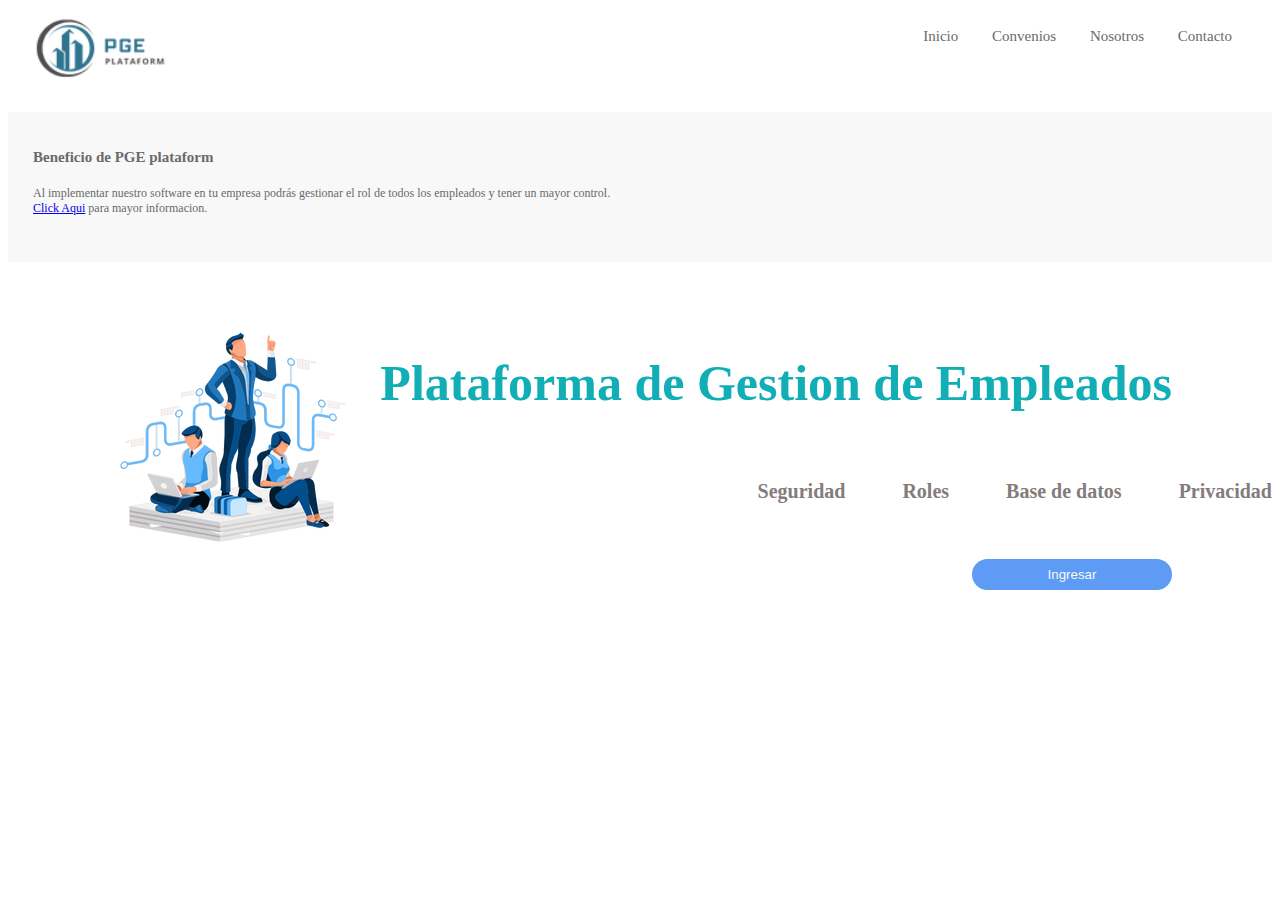
<file: webApp/index.html>
<!DOCTYPE html>
<html lang="sp">
<head>
    <meta charset="UTF-8"> 
    <meta http-equiv="X-UA-Compatible" content="IE=edge">
    <meta name="viewport" content="width=device-width, initial-scale=1.0">
    <meta name="author" content="Equipo-04 / NRC-2099">
    <meta name="description" content="Plataforma para la gestion de empleados en una empresa, pagina de inicio">
    <title>Gestion de Empleados</title>
    <link rel="shortcut icon" href="img/plataforma-icon.png" />
    <link rel="stylesheet" href="/webApp/styles/style.css">
    <link href="https://cdn.jsdelivr.net/npm/bootstrap@5.2.1/dist/css/bootstrap.min.css" rel="stylesheet" integrity="sha384-iYQeCzEYFbKjA/T2uDLTpkwGzCiq6soy8tYaI1GyVh/UjpbCx/TYkiZhlZB6+fzT" crossorigin="anonymous">   	
    <link href="https://fonts.googleapis.com/icon?family=Material+Icons" rel="stylesheet">

</head>
<body>

    <div class="container-index">

        <div class="header">
            
            <div class="header-logo">

                <a href="/webApp/index.html">
                    <img src="/webApp/img/logo-plataforma.png" alt="logo plataforma" class="logo">
                </a>

            </div>

            <div class="header-options">

                <nav class="header-nav">
                    <a id="a" href="#">Inicio</a>
                    <a id="a" href="#">Convenios</a>
                    <a id="a" href="#">Nosotros</a>
                    <a id="a" href="#">Contacto</a>
                </nav>

            </div>

        </div>

        <div class="section-01">

            <div class="div-section01-info">
                    
                    <h4 class="h4-section01">Beneficio de PGE plataform</h4>
                    <p class="p-section01">
                        Al implementar nuestro software en tu empresa podrás gestionar el rol de todos los empleados y tener un mayor control. <br> <span class="span-ClickAqui"> <a href="#">Click Aqui</a></span> para mayor informacion.
                    </p>
            </div>

        </div>

        <div class="section02">


            <div class="div-img-section02">

            </div>

            <div class="div-title-section02">

                <div class="img-icon">
                    <img class="cls-img" src="/webApp/img/icono.png" alt="icono">

                </div>

                <h2 class="h2-section02">Plataforma de Gestion de Empleados</h2>

                

                <div class="div-h2-section02">
                    <h4 id="h4-section02">Seguridad</h4>
                    <h4 id="h4-section02">Roles</h4>
                    <h4 id="h4-section02">Base de datos</h4>
                    <h4 id="h4-section02">Privacidad</h4>
                </div>

                <div class="div-button">
                    <a href="/webApp/pages/usersPage/usersPage.html">
                        <button class="button-section02">Ingresar</button>
                    </a>
                </div>

                

            </div>


        </div>



    </div>
    
</body>

</html>
</file>
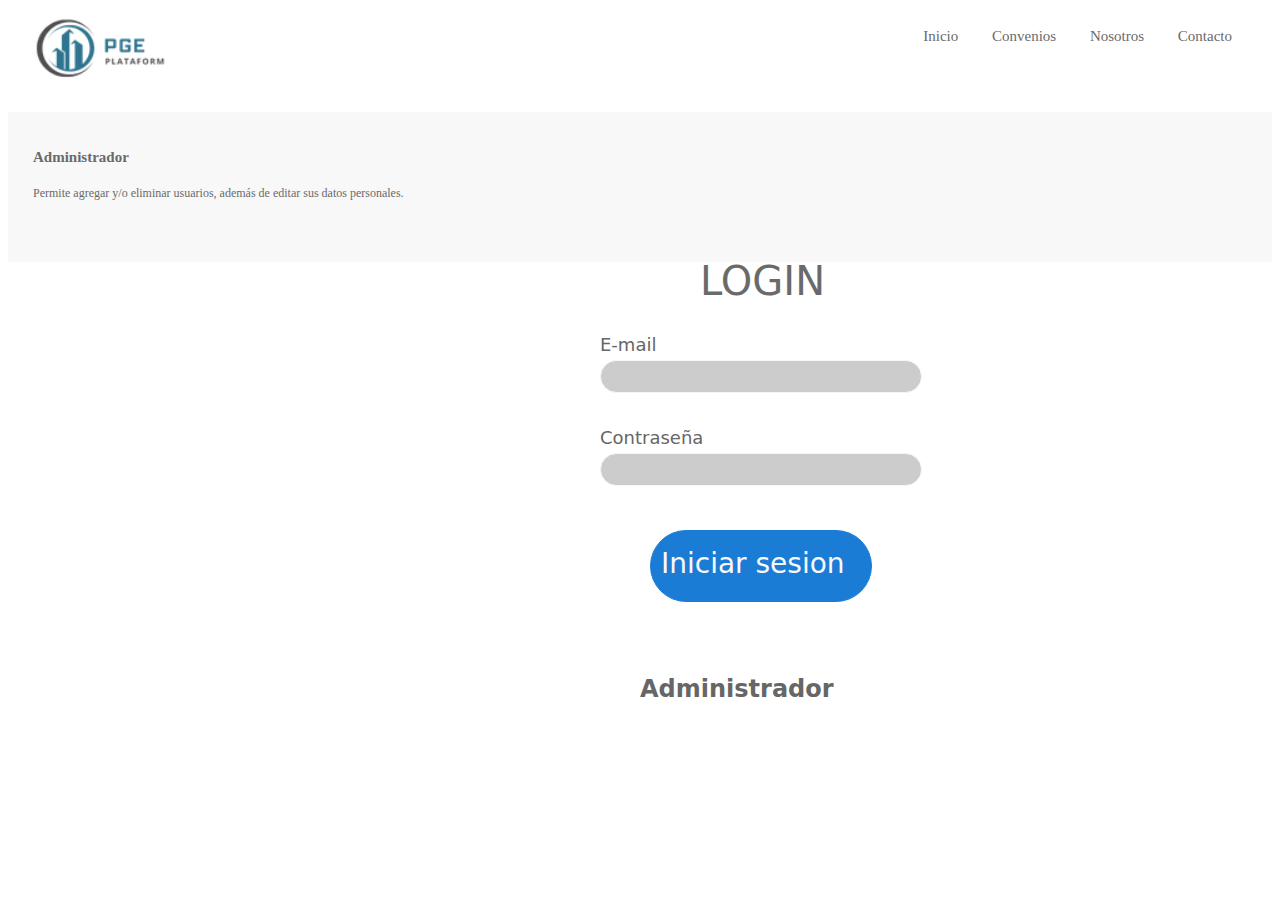
<file: webApp/pages/userLoginPages/admin.html>
<!DOCTYPE html>
<html lang="sp">
<head>
    <meta charset="UTF-8"> 
    <meta http-equiv="X-UA-Compatible" content="IE=edge">
    <meta name="viewport" content="width=device-width, initial-scale=1.0">
    <meta name="author" content="Equipo-04 / NRC-2099">
    <meta name="description" content="Plataforma para la gestion de empleados en una empresa Login Administrador">
    <title>Gestion de Empleados</title>
    <link rel="shortcut icon" href="/webApp/img/plataforma-icon.png" />
    <link rel="stylesheet" href="/webApp/styles/style.css">
    <link rel="stylesheet" href="/webApp/styles/Style1.css">
    <link href="https://cdn.jsdelivr.net/npm/bootstrap@5.2.1/dist/css/bootstrap.min.css" rel="stylesheet" integrity="sha384-iYQeCzEYFbKjA/T2uDLTpkwGzCiq6soy8tYaI1GyVh/UjpbCx/TYkiZhlZB6+fzT" crossorigin="anonymous">

</head>
<body>

    <div class="header">
            
        <div class="header-logo">

            <a href="/webApp/index.html">
                <img src="/webApp/img/logo-plataforma.png" alt="logo plataforma" class="logo">
            </a>

        </div>

        <div class="header-options">

            <nav class="header-nav">
                <a id="a" href="#">Inicio</a>
                <a id="a" href="#">Convenios</a>
                <a id="a" href="#">Nosotros</a>
                <a id="a" href="#">Contacto</a>
            </nav>

        </div>

    </div>

    <div class="section-01">

        <div class="div-section01-info">
                
                <h4 class="h4-section01">Administrador</h4>
                <p class="p-section01">
                    Permite agregar y/o eliminar usuarios, además de editar sus datos personales.
                </p>
        </div>

    </div>

    
<h4 id="h4-login">LOGIN</h4>

<form name ="formulario" method="get" action="">
    E-mail<br><input type="text" name="E-mail"><br><br>    
    Contraseña<br><input type="password" name="password"><br>
</form>

<a target="_blank" class="btn4" href="https://www.uninorte.edu.co/">Iniciar sesion</a>

<p id="p-footer">Administrador</p>




    
</body>
</html>
</file>
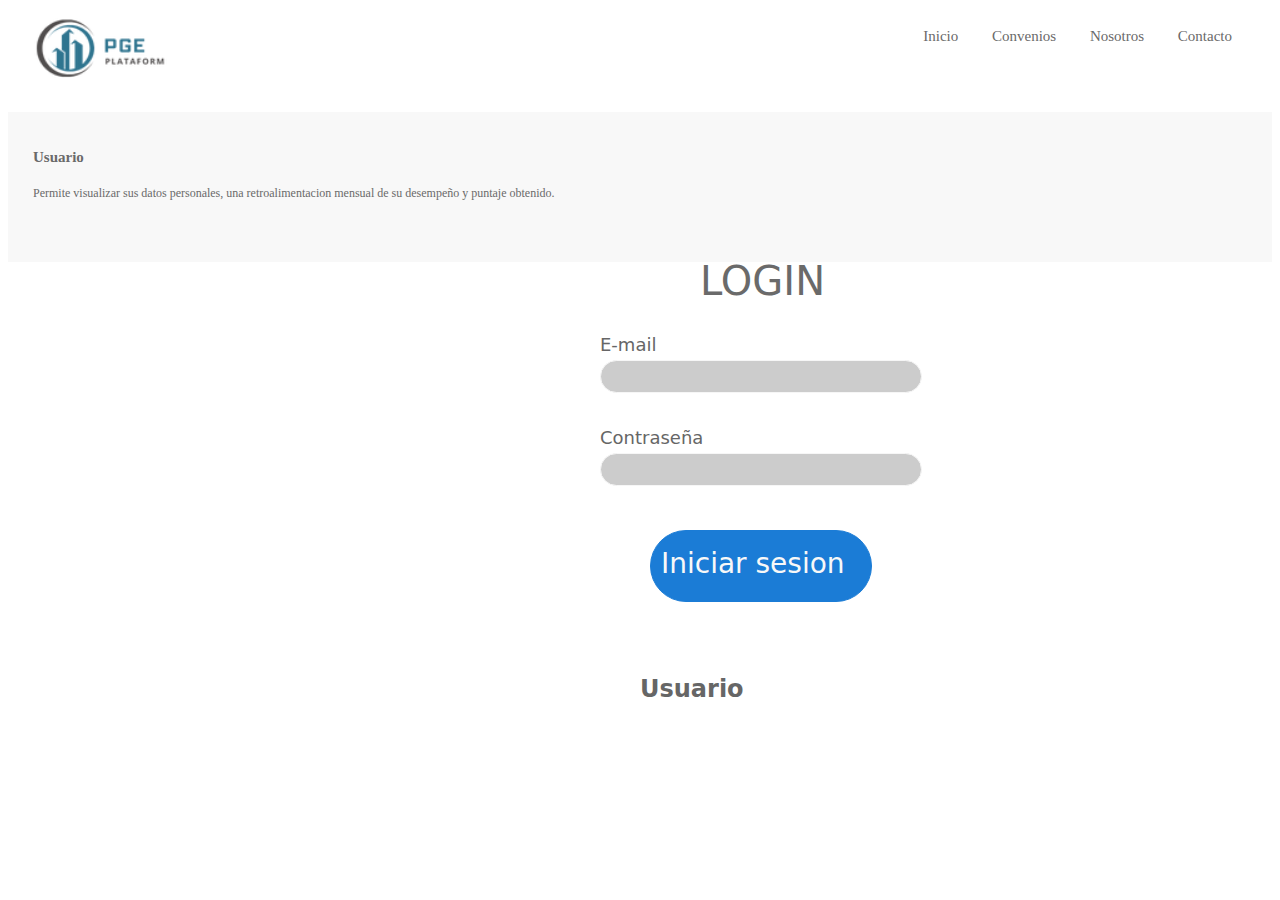
<file: webApp/pages/userLoginPages/empleado.html>
<!DOCTYPE html>
<html lang="sp">
<head>
    <meta charset="UTF-8"> 
    <meta http-equiv="X-UA-Compatible" content="IE=edge">
    <meta name="viewport" content="width=device-width, initial-scale=1.0">
    <meta name="author" content="Equipo-04 / NRC-2099">
    <meta name="description" content="Plataforma para la gestion de empleados en una empresa Login usuario">
    <title>Gestion de Empleados</title>
    <link rel="shortcut icon" href="/webApp/img/plataforma-icon.png" />
    <link rel="stylesheet" href="/webApp/styles/style.css">
    <link rel="stylesheet" href="/webApp/styles/Style1.css">
    <link href="https://cdn.jsdelivr.net/npm/bootstrap@5.2.1/dist/css/bootstrap.min.css" rel="stylesheet" integrity="sha384-iYQeCzEYFbKjA/T2uDLTpkwGzCiq6soy8tYaI1GyVh/UjpbCx/TYkiZhlZB6+fzT" crossorigin="anonymous">

</head>
<body>

    <div class="header">
            
        <div class="header-logo">

            <a href="/webApp/index.html">
                <img src="/webApp/img/logo-plataforma.png" alt="logo plataforma" class="logo">
            </a>

        </div>

        <div class="header-options">

            <nav class="header-nav">
                <a id="a" href="#">Inicio</a>
                <a id="a" href="#">Convenios</a>
                <a id="a" href="#">Nosotros</a>
                <a id="a" href="#">Contacto</a>
            </nav>

        </div>

    </div>

    <div class="section-01">

        <div class="div-section01-info">
                
                <h4 class="h4-section01">Usuario</h4>
                <p class="p-section01">
                    Permite visualizar sus datos personales, una retroalimentacion mensual de su desempeño y puntaje obtenido.
                </p>
        </div>

    </div>

    <h4 id="h4-login">LOGIN</h4>

<form name ="formulario" method="get" action="">
    E-mail<br><input type="text" name="E-mail"><br><br>    
    Contraseña<br><input type="password" name="password"><br>
</form>

<a target="_blank" class="btn4" href="https://www.uninorte.edu.co/">Iniciar sesion</a>

<p id="p-footer">Usuario</p>



    
</body>
</html>
</file>
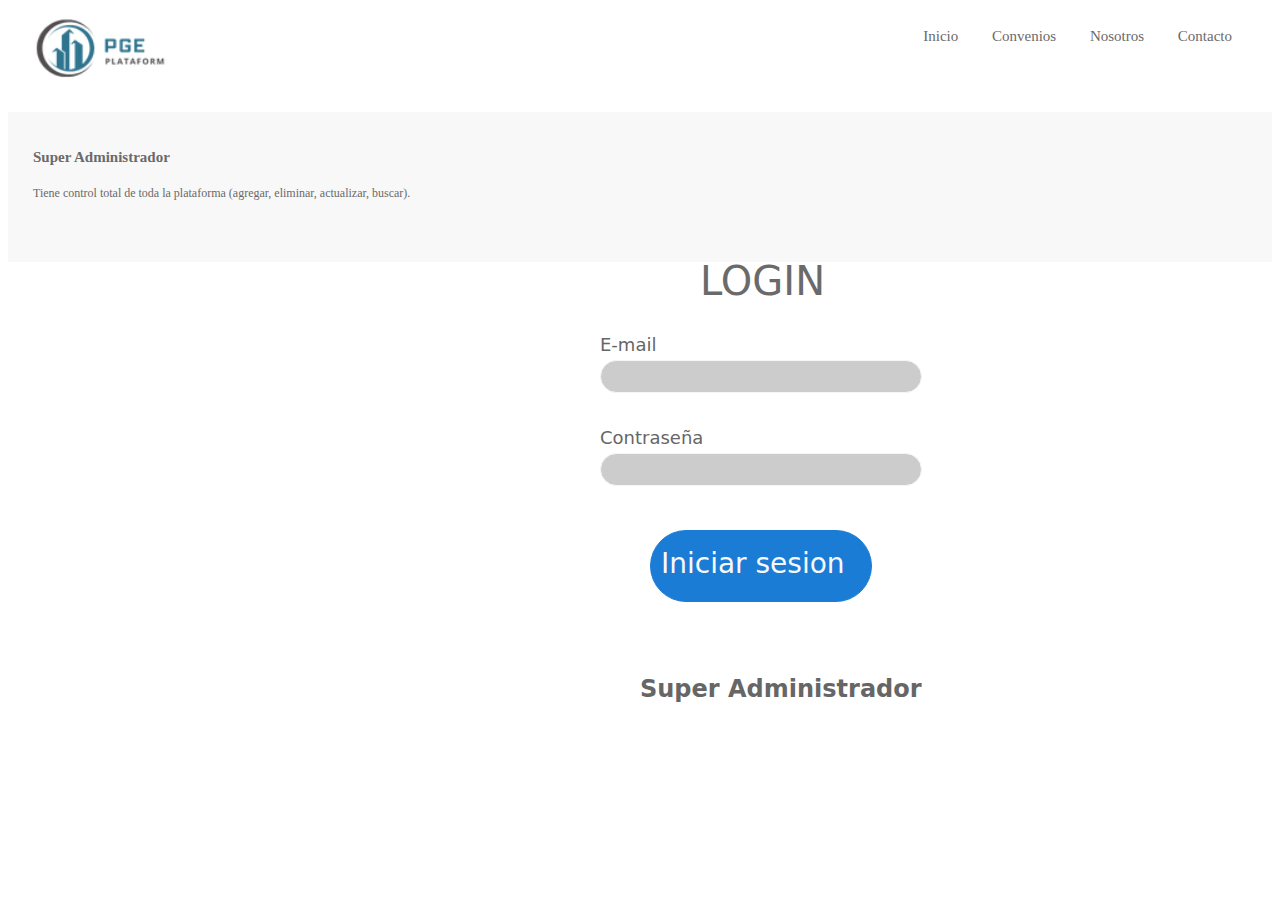
<file: webApp/pages/userLoginPages/superAdmin.html>
<!DOCTYPE html>
<html lang="sp">
<head>
    <meta charset="UTF-8"> 
    <meta http-equiv="X-UA-Compatible" content="IE=edge">
    <meta name="viewport" content="width=device-width, initial-scale=1.0">
    <meta name="author" content="Equipo-04 / NRC-2099">
    <meta name="description" content="Plataforma para la gestion de empleados en una empresa Login Super Administrador">
    <title>Gestion de Empleados</title>
    <link rel="shortcut icon" href="/webApp/img/plataforma-icon.png" />
    <link rel="stylesheet" href="/webApp/styles/style.css">
    <link rel="stylesheet" href="/webApp/styles/Style1.css">
    <link href="https://cdn.jsdelivr.net/npm/bootstrap@5.2.1/dist/css/bootstrap.min.css" rel="stylesheet" integrity="sha384-iYQeCzEYFbKjA/T2uDLTpkwGzCiq6soy8tYaI1GyVh/UjpbCx/TYkiZhlZB6+fzT" crossorigin="anonymous">

</head>
<body>

    
    <div class="header">
            
        <div class="header-logo">

            <a href="/webApp/index.html">
                <img src="/webApp/img/logo-plataforma.png" alt="logo plataforma" class="logo">
            </a>

        </div>

        <div class="header-options">

            <nav class="header-nav">
                <a id="a" href="#">Inicio</a>
                <a id="a" href="#">Convenios</a>
                <a id="a" href="#">Nosotros</a>
                <a id="a" href="#">Contacto</a>
            </nav>

        </div>

    </div>

    <div class="section-01">

        <div class="div-section01-info">
                
                <h4 class="h4-section01">Super Administrador</h4>
                <p class="p-section01">
                    Tiene control total de toda la plataforma (agregar, eliminar, actualizar, buscar).
                </p>
        </div>

    </div>


<h4 id="h4-login">LOGIN</h4>

<form name ="formulario" method="get" action="">
    E-mail<br><input type="text" name="E-mail"><br><br>    
    Contraseña<br><input type="password" name="password"><br>
</form>

<a target="_blank" class="btn4" href="https://www.uninorte.edu.co/">Iniciar sesion</a>

<p id="p-footer">Super Administrador</p>
    
</body>
</html>
</file>
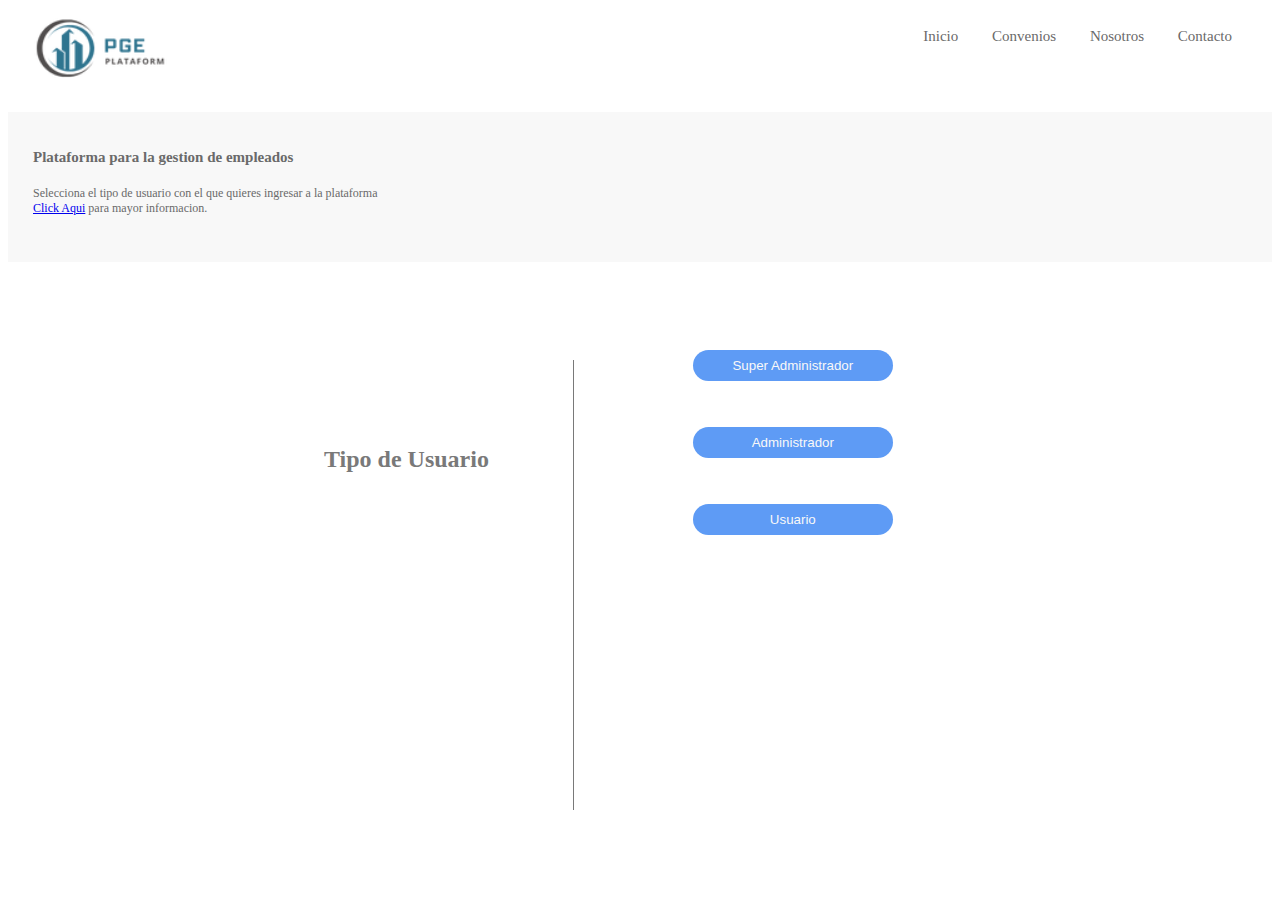
<file: webApp/pages/usersPage/usersPage.html>
<!DOCTYPE html>
<html lang="sp">
<head>
    <meta charset="UTF-8"> 
    <meta http-equiv="X-UA-Compatible" content="IE=edge">
    <meta name="viewport" content="width=device-width, initial-scale=1.0">
    <meta name="author" content="Equipo-04 / NRC-2099">
    <meta name="description" content="Plataforma para la gestion de empleados en una empresa, pagina de seleccionar el tipo de usuario">
    <title>Gestion de Empleados</title>
    <link rel="shortcut icon" href="/webApp/img/plataforma-icon.png" />
    <link rel="stylesheet" href="/webApp/styles/style.css">
    <link rel="stylesheet" href="/webApp/styles/styleUsersPage.css">
    <link href="https://cdn.jsdelivr.net/npm/bootstrap@5.2.1/dist/css/bootstrap.min.css" rel="stylesheet" integrity="sha384-iYQeCzEYFbKjA/T2uDLTpkwGzCiq6soy8tYaI1GyVh/UjpbCx/TYkiZhlZB6+fzT" crossorigin="anonymous">

</head>
<body>

    
    <div class="container-index">

        <div class="header">
            
            <div class="header-logo">

                <a href="/webApp/index.html">
                    <img src="/webApp/img/logo-plataforma.png" alt="logo plataforma" class="logo">
                </a>

            </div>

            <div class="header-options">

                <nav class="header-nav">
                    <a id="a" href="#">Inicio</a>
                    <a id="a" href="#">Convenios</a>
                    <a id="a" href="#">Nosotros</a>
                    <a id="a" href="#">Contacto</a>
                </nav>

            </div>

        </div>

        <div class="section-01">

            <div class="div-section01-info">
                    
                    <h4 class="h4-section01">Plataforma para la gestion de empleados</h4>
                    <p class="p-section01">
                        Selecciona el tipo de usuario con el que quieres ingresar a la plataforma <br> <span class="span-ClickAqui"> <a href="#">Click Aqui</a></span> para mayor informacion.
                    </p>
            </div>

        </div>

        <section class="section02-user-page">
            
                <div class="div-title-tipo-usuario">
                    <h2 class="h2-tipo-usuario">Tipo de Usuario</h2>
                </div>
    

            <div class="div-button-user-page">

                <div class="div-linea-vertical"></div>

                <div class="div-super-admin">
                    <a href="/webApp/pages/userLoginPages/superAdmin.html">
                        <button id="button-user-page">Super Administrador</button>
                    </a>
                </div>

                <div class="div-admin">
                    <a href="/webApp/pages/userLoginPages/admin.html">
                        <button id="button-user-page">Administrador</button>
                    </a>
                </div>

                <div class="div-usuario">
                    <a href="/webApp/pages/userLoginPages/empleado.html">
                        <button id="button-user-page">Usuario</button>
                    </a>
                </div>


            </div>

        </section>

    </div>
    
</body>
</html>
</file>
<file: webApp/styles/style.css>
* {
    padding: 0px;
    border: 0px;
}

/* Header - Home Page */

.header {
    display: inline-block;
    width:100%; 
	overflow:hidden; 
	background:#ffff;
    padding-bottom: 30px;
}

.logo {
    display: inline-block;
    float:left;
    width: 250px;
    height: 60px; 
    padding-left: 25px;
    padding-top: 10px;
    
        
}

.header-options {
    text-align: right;
    float:right;
    padding-top: 20px;
    padding-right: 25px;
    font-size: 15px;
    
}

#a {
    text-decoration: none;
    color: #6A6A6A;
    padding: 15px;
}

#a:hover {
    color: #3985F5;
    transform-box: fill-box;
    
}



/* Section 01 - Home Page */

.section-01 { 
    overflow:hidden; 
    background-color: #F8F8F8;
    padding-bottom: 100px;
    width: 100%;
    height: 50px;
}

.div-section01-info {
    display: inline-block;
    float:left;
    padding-left: 25px;
    padding-top: 17px;
    font-size: 12px;
    color: #6A6A6A;
}

.h4-section01 {
    font-size: 15px;
}

.span-ClickAqui {
    color: #3985F5;
}


/* Section 02 - Home Page */

.section02{
    overflow:hidden;
    display: inline-block;
    width: 100%;
    height: auto;
}

.div-title-section02 {
    width: 100%;
    height: auto;
    padding-top: 50px;
    
}

.h2-section02 {
    font-family: 'roboto bold'; 
    font-style: normal;
    font-weight: 500px;
    font-size: 50px;
    color: #11aeb6;
    text-align: right;
    padding-right: 100px;
}

.div-h2-section02{
    width: 100%;
    height: 30%;
    padding-top: 0px;
    padding-right: 100px;
    text-align: right;
}

#h4-section02 {
   display: inline-block;
   font-size: 20px;
   text-align: center;
   padding-left: 53px;
   color: #837c7c;
}


.div-button {
    padding-top: 30px;
    padding-right: 100px;
    text-align: right;   
}

.button-section02 {
    padding: 8px;
    border-radius: 20px;
    width: 200px;
    color: #F8F8F8;
    background-color: #5e9bf5;
    position: relative;
    display: inline-block;
}

.button-section02:hover {
    background-color: #3985F5;
    transition: 0s;
}

.img-icon{
    display: inline-block;
    float: left;
    padding-left: 100px;
    padding-top: 0px;
}
</file>
<file: webApp/styles/Style1.css>
#h4-login {
    position: absolute;
    width: 520px;
    height: 50px;
    left: 700px;
    top: 200px;
            
    font-family: system-ui, -apple-system, BlinkMacSystemFont, 'Segoe UI', Roboto, Oxygen, Ubuntu, Cantarell, 'Open Sans', 'Helvetica Neue', sans-serif;
    font-style: normal;
    font-weight: 500;
    font-size: 40px;
    line-height: 56px;
        
    color: #6A6A6A;
}

#p-footer {
    position: absolute;
    width: 500px;
    height: 30px;
    left: 640px;
    top: 650px;
        
    font-family: system-ui, -apple-system, BlinkMacSystemFont, 'Segoe UI', Roboto, Oxygen, Ubuntu, Cantarell, 'Open Sans', 'Helvetica Neue', sans-serif;
    font-style: normal;
    font-weight: 700;
    font-size: 24px;
    line-height: 30px;
        
    color: #666666;
}



.btn {
    position: absolute;
    width: 115px;
    height: 50px;
    left: 1230px;
    top: 600px;
    
    
    border: 1px solid #1B7CD6;
    padding: 20px 50px; 
    background-color: #1B7CD6;
    text-decoration: none;
    color: #F8F8F8; 
    font-family: system-ui, -apple-system, BlinkMacSystemFont, 'Segoe UI', Roboto, Oxygen, Ubuntu, Cantarell, 'Open Sans', 'Helvetica Neue', sans-serif;
    font-style: normal;
    font-weight: 500;
    font-size: 32px;
    line-height: 45px;
    border-radius: 40px;
    }

.btn:hover {
    background-color: #223094;
    }

.btn_gen {
    text-decoration: none;
    font-family: system-ui, -apple-system, BlinkMacSystemFont, 'Segoe UI', Roboto, Oxygen, Ubuntu, Cantarell, 'Open Sans', 'Helvetica Neue', sans-serif;
    font-style: normal;
    font-weight: 500;
    font-size: 20px;
    line-height: 35px;

    color: #666666;
    }

.btn1 {
    position: absolute;
    width: 290px;
    height: 50px;
    left: 900px;
    top: 300px;
        
    border: 1px solid #1B7CD6;
    padding: 20px 50px; 
    background-color: #1B7CD6;
    text-decoration: none;
    color: #F8F8F8; 
    font-family: system-ui, -apple-system, BlinkMacSystemFont, 'Segoe UI', Roboto, Oxygen, Ubuntu, Cantarell, 'Open Sans', 'Helvetica Neue', sans-serif;
    font-style: normal;
    font-weight: 500;
    font-size: 30px;
    line-height: 45px;
    border-radius: 40px;
    }
    
.btn1:hover {
    background-color: #223094;
    }

.btn2 {
    position: absolute;
    width: 290px;
    height: 50px;
    left: 900px;
    top: 420px;
            
    border: 1px solid #1B7CD6;
    padding: 20px 50px; 
    background-color: #1B7CD6;
    text-decoration: none;
    color: #F8F8F8; 
    font-family: system-ui, -apple-system, BlinkMacSystemFont, 'Segoe UI', Roboto, Oxygen, Ubuntu, Cantarell, 'Open Sans', 'Helvetica Neue', sans-serif;
    font-style: normal;
    font-weight: 500;
    font-size: 30px;
    line-height: 45px;
    border-radius: 40px;
    }
        
.btn2:hover {
    background-color: #223094;
    }

.btn3 {
    position: absolute;
    width: 290px;
    height: 50px;
    left: 900px;
    top: 540px;
                
    border: 1px solid #1B7CD6;
    padding: 20px 50px; 
    background-color: #1B7CD6;
    text-decoration: none;
    color: #F8F8F8; 
    font-family: system-ui, -apple-system, BlinkMacSystemFont, 'Segoe UI', Roboto, Oxygen, Ubuntu, Cantarell, 'Open Sans', 'Helvetica Neue', sans-serif;
    font-style: normal;
    font-weight: 500;
    font-size: 30px;
    line-height: 45px;
    border-radius: 40px;
    }
            
.btn3:hover {
    background-color: #223094;
    }

form{
    position: absolute;
    width: 290px;
    height: 100px;
    left: 600px;
    top: 330px;

    font-family: system-ui, -apple-system, BlinkMacSystemFont, 'Segoe UI', Roboto, Oxygen, Ubuntu, Cantarell, 'Open Sans', 'Helvetica Neue', sans-serif;
    font-style: normal;
    font-weight: 500;
    font-size: 18px;
    line-height: 30px;

    color: #666666;
    }

form input{
    width: 300px;
    height: 25px;

    padding: 3px 10px;
    border: 1px solid #f6f6f6;
    border-radius: 20px;
    margin: 0px 0px;
    display: inline-block;
    background-color: #ccc;
    font-family: system-ui, -apple-system, BlinkMacSystemFont, 'Segoe UI', Roboto, Oxygen, Ubuntu, Cantarell, 'Open Sans', 'Helvetica Neue', sans-serif;
    font-style: normal;
    }

.btn4 {
    position: absolute;
    width: 200px;
    height: 50px;
    left: 650px;
    top: 530px;
        
    border: 1px solid #1B7CD6;
    padding: 10px 10px; 
    background-color: #1B7CD6;
    text-decoration: none;
    color: #F8F8F8; 
    font-family: system-ui, -apple-system, BlinkMacSystemFont, 'Segoe UI', Roboto, Oxygen, Ubuntu, Cantarell, 'Open Sans', 'Helvetica Neue', sans-serif;
    font-style: normal;
    font-weight: 500;
    font-size: 28px;
    line-height: 45px;
    border-radius: 40px;
    }
    
.btn4:hover {
    background-color: #223094;
    }
</file>
<file: webApp/styles/styleUsersPage.css>
.section02-users-page {
    overflow:hidden;
    display: inline-block;
    width: 100%;
    
}

.div-title-tipo-usuario {
    font-family: 'Courier New Bold';
    padding-top: 13% !important;
    padding-left: 25%;
    text-align: left;
    display: inline-block;
    color: #797979;
}

.div-button-user-page{
    padding-right: 30%;
    padding-top: 7%;
    float: right;
}



.div-admin{
    padding-top: 23%;
}

.div-usuario{
    padding-top: 23%;
}

#button-user-page{
    padding: 8px;
    border-radius: 20px;
    width: 200px;
    color: #F8F8F8;
    background-color: #5e9bf5;
    position: relative;
    display: inline-block;
}

#button-user-page:hover{
    background-color: #3985F5;
}

.div-linea-vertical{
    border-left: 1px solid #797979;
    height: 50%;
    position: absolute;
    left: 45%;
    margin-left: -3px;
    top: 40%;
}
</file>
